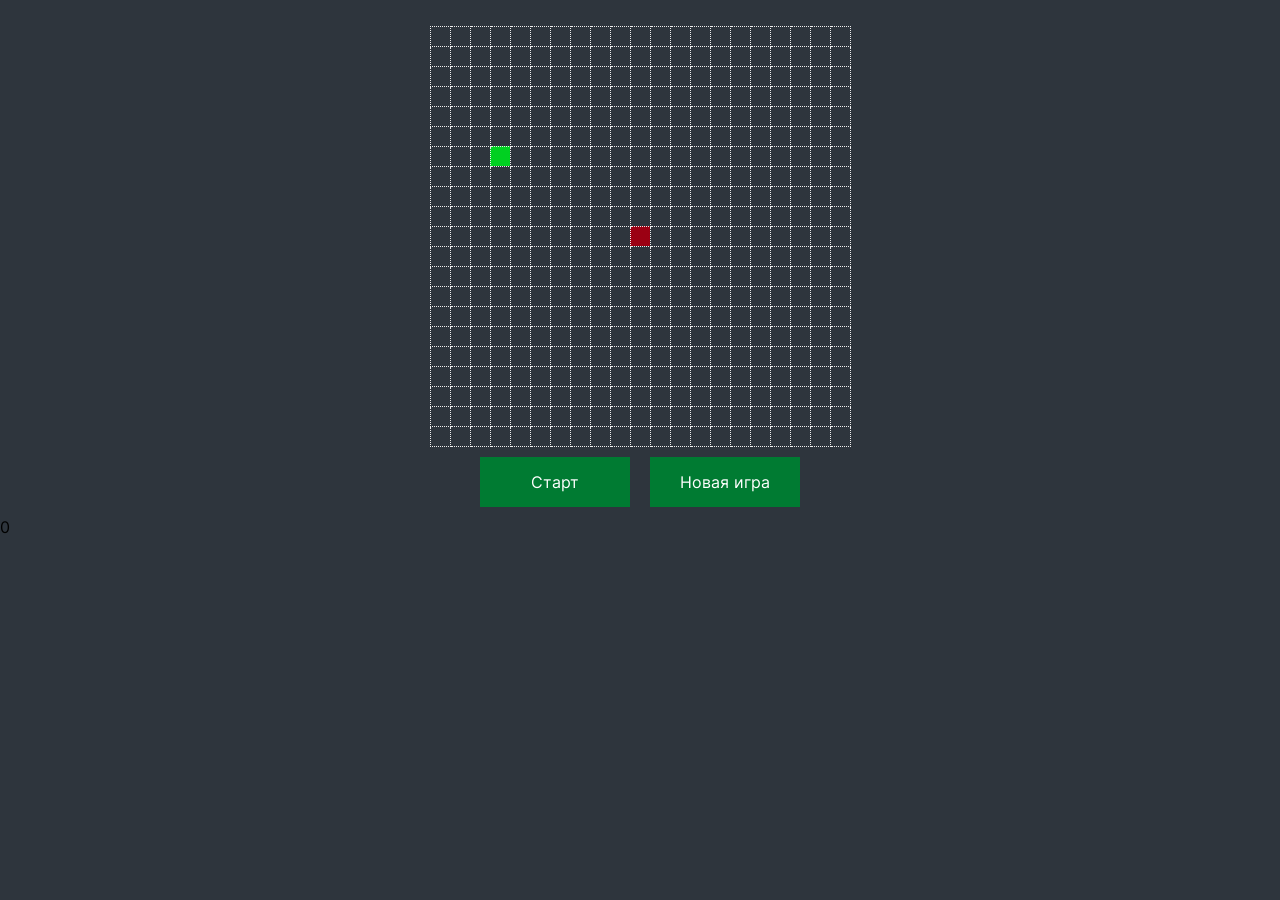
<file: src/index.html>
<!doctype html>
<html lang="ru">
<head>
    <meta charset="UTF-8">
    <meta name="viewport"
          content="width=device-width, user-scalable=no, initial-scale=1.0, maximum-scale=1.0, minimum-scale=1.0">
    <meta http-equiv="X-UA-Compatible" content="ie=edge">
    <title>Document</title>
    <link rel="stylesheet" href="/src/assets/styles/style.css">
</head>
<body>
    <main>
        <div id="game-wrap">
          <table id="game"></table>
        </div>
        <div id="menu">
          <div id="playButton" class="menuButton">Старт</div>
          <div id="newGameButton" class="menuButton">Новая игра</div>
        </div>
        <div id="schet">0</div>
    </main>

    <script src="./index.js"></script>
</body>
</html>
</file>
<file: src/assets/styles/style.css>
@import "./global.css";
@import "./fonts.css";
@import "./utils.css";
@import "./components/index.css";

.test {
    color: yellow !important;
}

.test {
    color: red !important;
}
</file>
